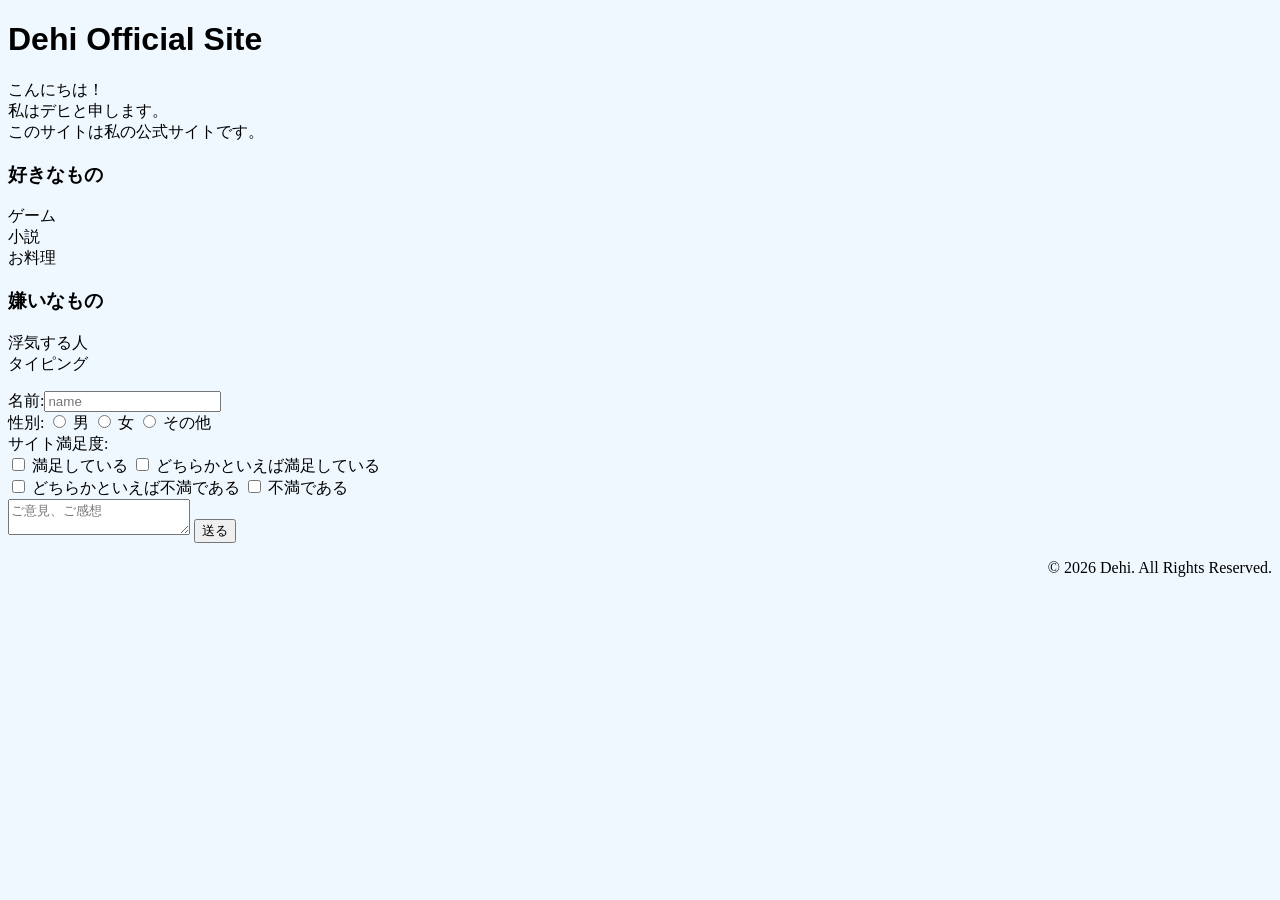
<file: index.html>
<!DOCTYPE html>
<html lang="ja" prefix="og: http://ogp.me/ns#" class="body-index">
<head>
    <meta charset="UTF-8">
    <title>デヒ公式サイト</title>
    <meta name="description" content="デヒの公式サイトです。">
    <meta name="viewport" content="width=device-width, initial-scale=1.0">
    <meta name="robots" content="index,follow">
    <meta property="og:title" content="デヒ公式サイト">
    <link rel="canonical" href="https://miyatahideyuki.github.io/dehil/">
    <meta property="og:url" content="https://miyatahideyuki.github.io/dehil/">
    <meta property="og:site_name" content="デヒ公式サイト">
    <meta property="og:type" content="website">
    <meta property="twitter:card" content="summary_large_image">
    <meta property="twitter:title" content="デヒ公式サイト">
    <link rel="stylesheet" href="dehisite1.css" >
</head>
<body>
    <header>
        <h1>
            Dehi Official Site
        </h1>
        <p>
            こんにちは！<br>
            私はデヒと申します。<br>
            このサイトは私の公式サイトです。
        </p>
    </header>
    <h3>
        好きなもの<br>
    </h3>
    <p>
        ゲーム<br>
        小説<br>
        お料理<br>
    </p>
    <h3>
        嫌いなもの<br>
    </h3>
    <p>
        浮気する人<br>
        タイピング<br>
    </p>
    <form action="exampple.php" method="post" name="contact-form">
        名前:<input type="text" placeholder="name"><br>
        性別:
        <input type="radio" name="gender" value="男"> 男
        <input type="radio" name="gender" value="女"> 女
        <input type="radio" name="gender" value="その他"> その他<br>
        サイト満足度:<br>
        <input type="checkbox" name="reputation" value="満足している" 　id="manzoku">
        <label for="manzoku">満足している</label>
        <input type="checkbox" name="reputation" value="どちらかといえば満足している" id="dotiman">
        <label for="dotiman">どちらかといえば満足している</label><br>
        <input type="checkbox" name="reputation" value="どちらかといえば不満である" id="dotihuma">
        <label for="dotihuma">どちらかといえば不満である</label>
        <input type="checkbox" name="reputation" value="不満である" id="human">
        <label for="human">不満である</label><br>
        <textarea name="comments" placeholder="ご意見、ご感想"></textarea>
        <input type="submit" value="送る">
    </form>
    <footer>
        <p>&copy; 2026 Dehi. All Rights Reserved.</p>
    </footer>
</body>
</html>
</file>
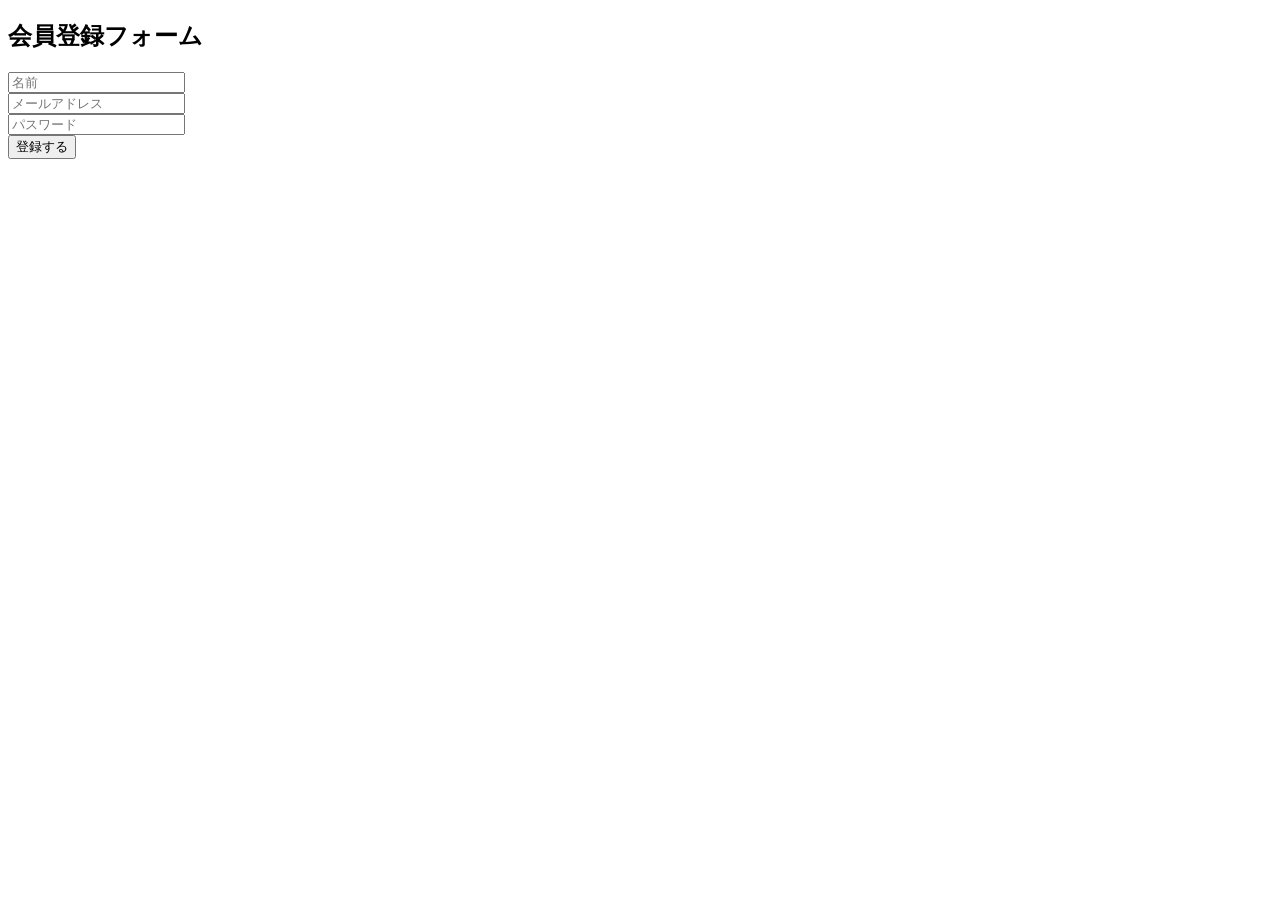
<file: loginsystem/loginsystem.html>
<!DOCTYPE html>
<html>
<head>
    <meta charset="UTF-8">
    <title>会員登録</title>
</head>
<body>
    <h2>会員登録フォーム</h2>
    <form action="register.php" method="post">
        <input type="text" name="name" placeholder="名前" required><br>
        <input type="email" name="email" placeholder="メールアドレス" required><br>
        <input type="password" name="password" placeholder="パスワード" required><br>
        <button type="submit">登録する</button>
    </form>
</body>
</html>
</file>
<file: dehisite1.css>
@charset "UTF-8";
body{
	background-color: #f0f8ff;
}
body header h1 {
	font-family: 'Oswald', sans-serif;
}
body footer {
	text-align: right;
}
</file>
